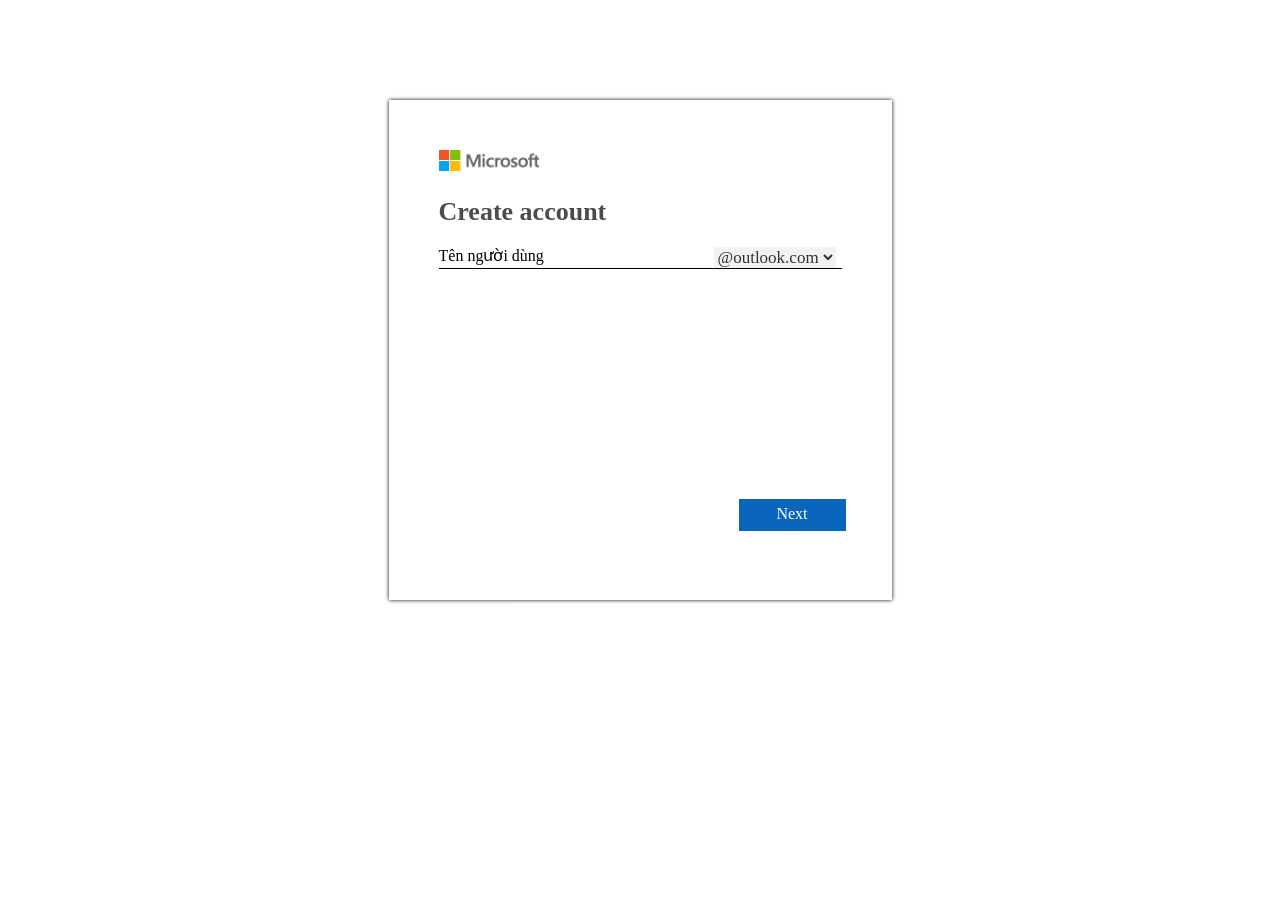
<file: index.html>
<!DOCTYPE html>
<html lang="en">
<head>
    <meta charset="UTF-8">
    <meta http-equiv="X-UA-Compatible" content="IE=edge">
    <meta name="viewport" content="width=device-width, initial-scale=1.0">
    <link rel="stylesheet" href="./page1.css">
    <title>Document</title>
</head>
<body>
    <div id="main">
        <form action="" method="post">
            <img src="./img/RE1Mu3b.png" alt="">
            <h2>Create account</h2>
            <div class="input">
                <input type="text" >
                <label for="" >Tên người dùng  </label>
                <select name="" id="">
                    <option value="0">@outlook.com</option>
                    <option value="1">@gmail.com</option>
                </select>
                <a href="./page2.html" class="btn-netx">Next</a>
            </div>
        </form>
    </div>
</body>
</html>
</file>
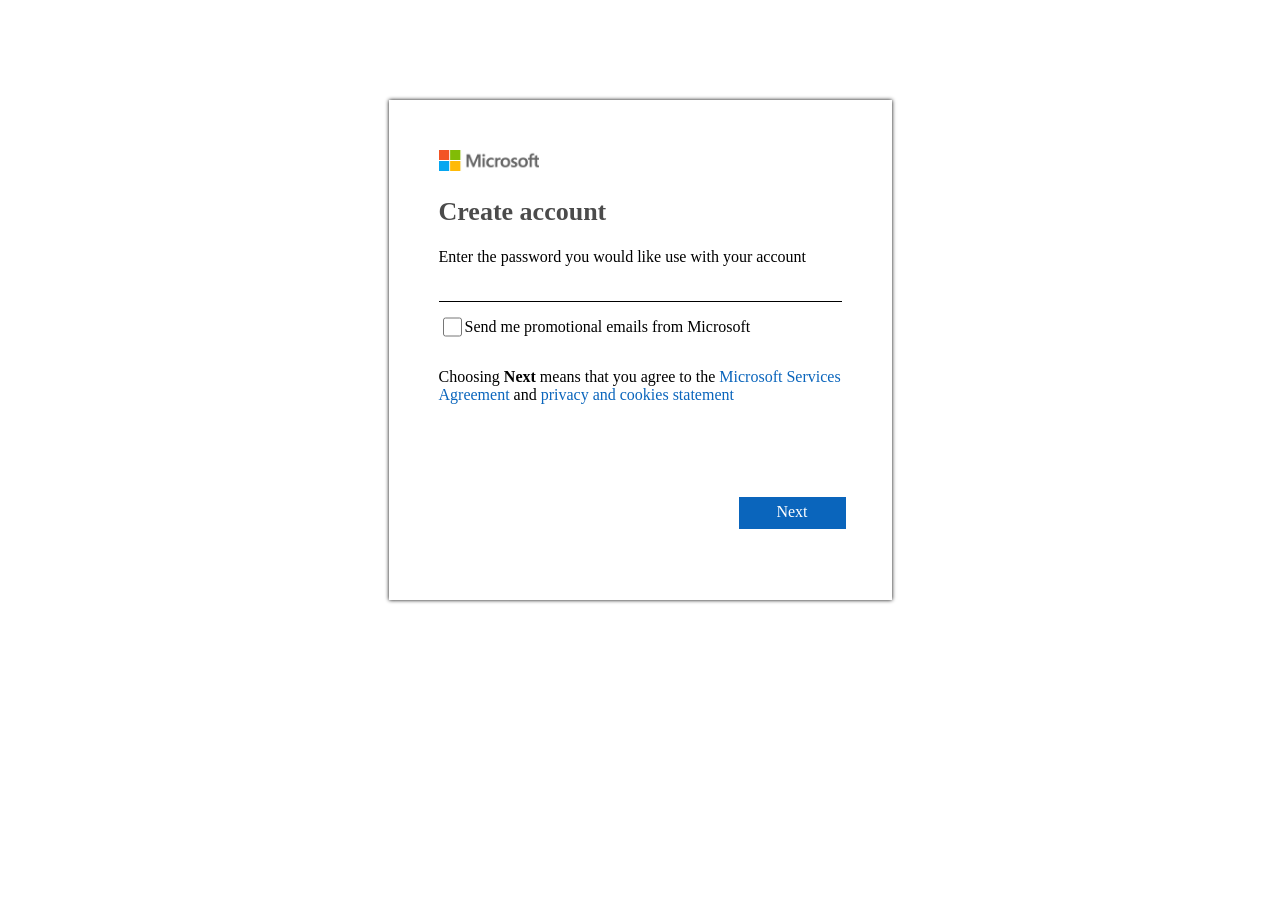
<file: page2.html>
<!DOCTYPE html>
<html lang="en">
<head>
    <meta charset="UTF-8">
    <meta http-equiv="X-UA-Compatible" content="IE=edge">
    <meta name="viewport" content="width=device-width, initial-scale=1.0">
    <link rel="stylesheet" href="./page2.css">
    <title>Document</title>
</head>
<body>
    <div id="main">
        <form action="" method="post">
            <img src="./img/RE1Mu3b.png" alt="">
            <h2>Create account</h2>
            <p class="line1">
                Enter the password you would like use with your account
            </p>
                <input type="password"> 
            <div class="check-box">
                <input type="checkbox"  >
                <p class="line-check ">
                    Send me promotional emails from Microsoft
                </p>
               
            </div>
            <p class="line2">
                    Choosing <b>Next</b> means that you agree to the <a href="">Microsoft Services Agreement </a>and <a href="">privacy and cookies statement</a>
                </p>
            <a href="./page3.html  " class="btn-netx">Next</a>
        </form>
    </div>
</body>
</html>
</file>
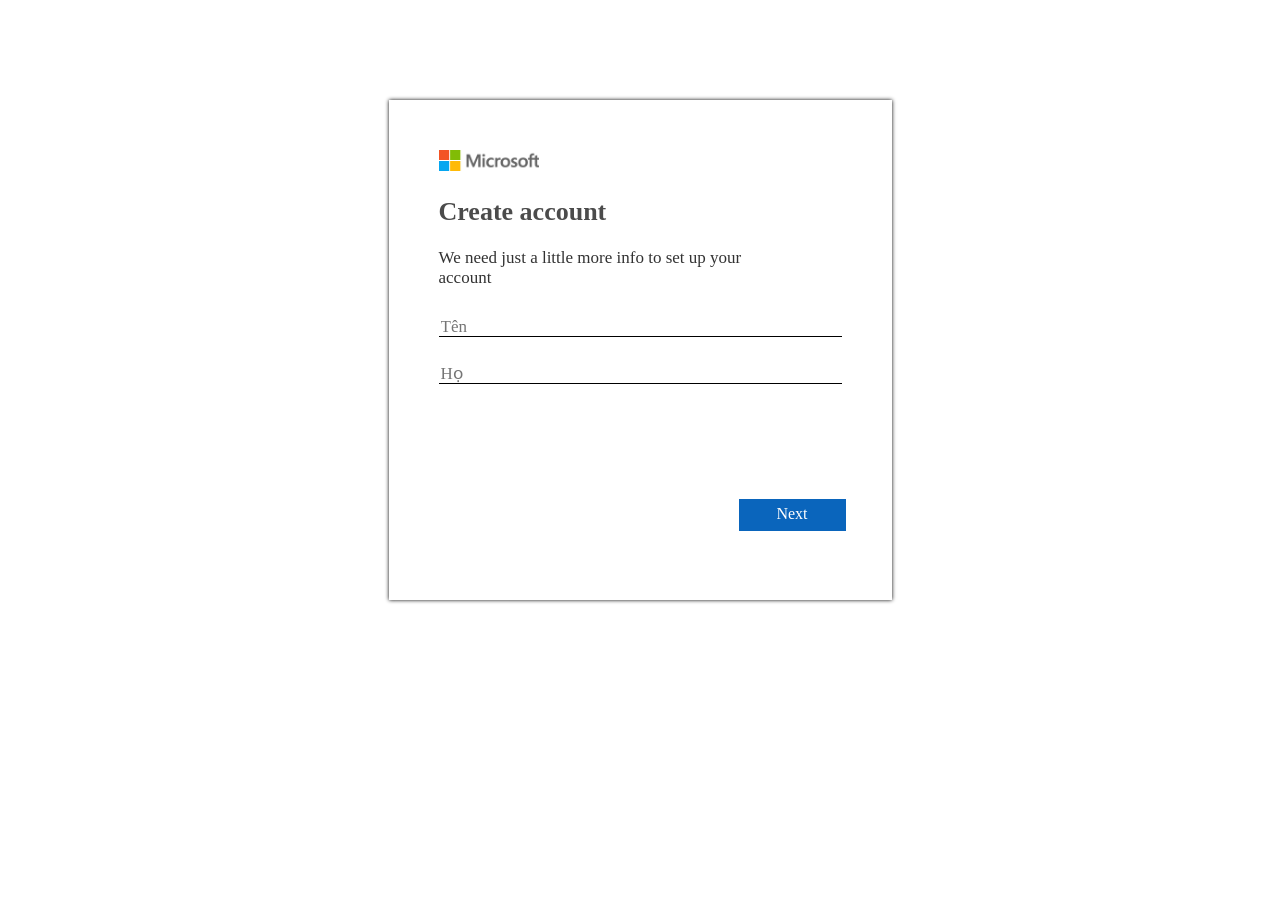
<file: page3.html>
<!DOCTYPE html>
<html lang="en">
<head>
    <meta charset="UTF-8">
    <meta http-equiv="X-UA-Compatible" content="IE=edge">
    <meta name="viewport" content="width=device-width, initial-scale=1.0">
    <link rel="stylesheet" href="./page3.css">
    <title>Document</title>
</head>
<body>
    <div id="main">
        <form action="" method="post">
            <img src="./img/RE1Mu3b.png" alt="">
            <h2>Create account</h2>
            <p class="line1">
                We need just a little more info to set up your account
            </p>
                <input type="text" placeholder="Tên">  
                <input type="text"  placeholder="Họ">
                
            
           
            <a href="./page4.html" class="btn-netx">Next</a>
        </form>
    </div>
</body>
</html>
</file>
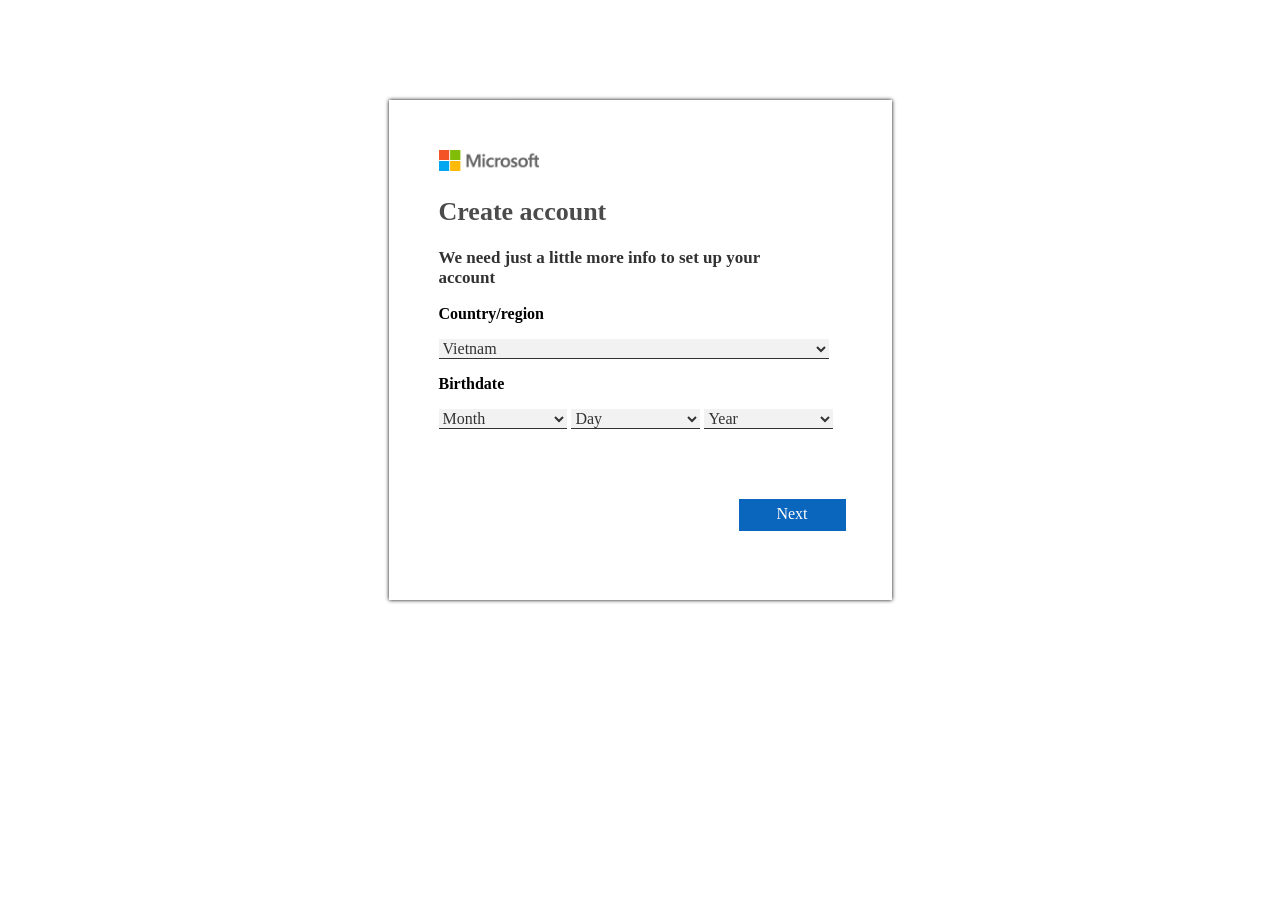
<file: page4.html>
<!DOCTYPE html>
<html lang="en">
<head>
    <meta charset="UTF-8">
    <meta http-equiv="X-UA-Compatible" content="IE=edge">
    <meta name="viewport" content="width=device-width, initial-scale=1.0">
    <link rel="stylesheet" href="./page4.css">
    <title>Document</title>
</head>
<body>
    <div id="main">
        <form action="" method="post">
            <img src="./img/RE1Mu3b.png" alt="">
            <h2>Create account</h2>
            <p class="line1">
                We need just a little more info to set up your account
            </p>
                <p class="line2">Country/region</p>
                <select name="country" id="dong">
                    <option value="0">Vietnam</option>
                    <option value="1">Hàn</option>
                    <option value="2">Nhật</option>
                </select>  
                <p class="line2">Birthdate</p> 
                <select name="Month" id="motphanba">
                    <option value="0">Month</option>
                    <option value="1">Tháng 1</option>
                    <option value="2">Tháng 2</option>
                </select> 
                <select name="Day" id="motphanba">
                    <option value="0">Day</option>
                    <option value="1">1</option>
                    <option value="3">2</option>
                    <option value="4">3</option>
                    <option value="5">...</option>
                    <option value="6">31</option>

                </select> 
                <select name="Year" id="motphanba">
                    <option value="0">Year</option>
                    <option value="1">2000</option>
                    <option value="2">....</option>
                    <option value="3">9000</option>
                </select> 
                
            
           
            <a href="./page5.html" class="btn-netx">Next</a>
        </form>
    </div>
</body>
</html>
</file>
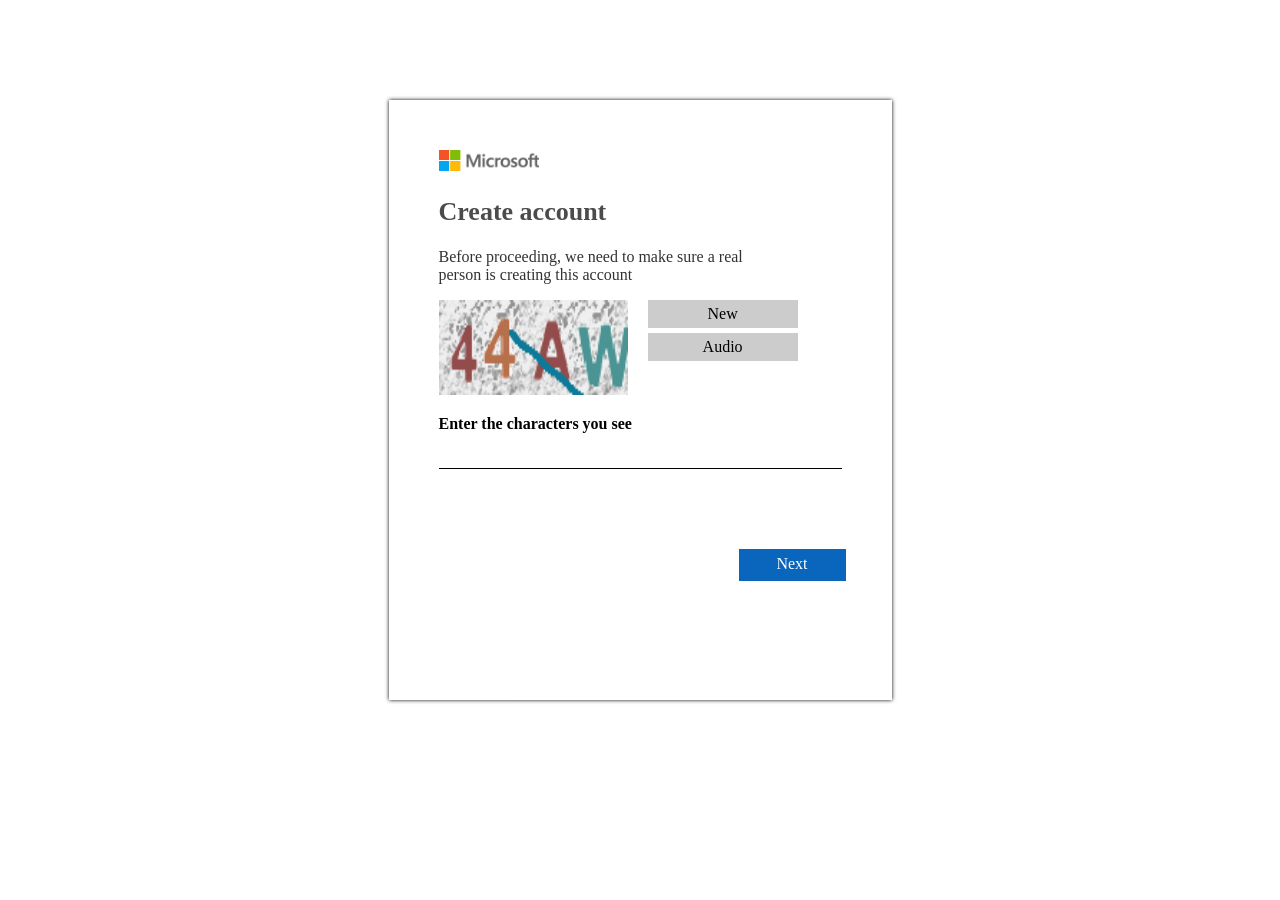
<file: page5.html>
<!DOCTYPE html>
<html lang="en">
<head>
    <meta charset="UTF-8">
    <meta http-equiv="X-UA-Compatible" content="IE=edge">
    <meta name="viewport" content="width=device-width, initial-scale=1.0">
    <link rel="stylesheet" href="./page5.css">
    <link rel="stylesheet" href="https://cdnjs.cloudflare.com/ajax/libs/font-awesome/6.1.1/css/all.min.css">
    <title>Document</title>
</head>
<body>
    <div id="main">
        <form action="" method="post">
            <img src="./img/RE1Mu3b.png" alt="">
            <h2>Create account</h2>
            <p class="line1">
                Before proceeding, we need to make sure a real person is  creating this account
            </p> 
            <div class="row">
                <div class="img">
                    <img src="./img/securimage_show.png" alt="">
                </div> 
                <div class="show">
                    <a href="">New</a>
                    <a href="">Audio</a>
                </div>
            </div>
            <p class="line2">Enter the characters you see</p>
           <input type="text" id="dong">
            <a href="" class="btn-netx">Next</a>
            <i class="fa-thin fa-garage"></i>
            
            
        </form>
    </div>
</body>
</html>
</file>
<file: page1.css>
*{
    box-sizing: border-box;
    font-family: tomato;
}
form{
    margin: 100px auto;
    box-shadow: 0.2px 0.1px 4px 0.2px;
    width: 503px;
    height: 500px;
    padding: 50px;
}
img{
    width: 100px;
}

h2{
    font-size: 26px;
    opacity: 0.7 ;
}
input{
    width: 100%;
    border: none;
    border-bottom: 1px solid;
    position: relative;
    outline: none;
    font-size: 16px;
    padding-right: 118px;
}
label{
    position: absolute;
    margin-top: -23px;
    
}
input:focus ~ label{
    margin-top: -33px;
    font-size: 13px;
}  
select {
    border: none;
    position: relative;
    top: -22px;
    left: 275px;
    opacity: 0.8;
    font-size: 17px;
    outline: none;
}

a.btn-netx {
    display: block;
    position: relative;
    top: 209px;
    right: -300px;
    text-decoration: none;
    background-color: #0a65bc;
    width: 107px;
    height: 32px;
    text-align: center;
    padding: 6px 0px;
    color: #fff;
}
a.btn-netx:hover{
    background-color: #0555a0;
}
</file>
<file: page2.css>
*{
    box-sizing: border-box;
    font-family: tomato;
}

form{
    margin: 100px auto;
    box-shadow: 0.2px 0.1px 4px 0.2px;
    width: 503px;
    height: 500px;
    padding: 50px;
}
img{
    width: 100px;
}
h2{
    font-size: 26px;
    opacity: 0.7 ;
}
input{
    width: 100%;
    border: none;
    border-bottom: 1px solid;
    
    outline: none;
}
.check-box {
    display: flex;
}
.check-box input{
    width: 19px;
}
.line2 a{
    text-decoration: none;
    color: #0a65bc;
}
a.btn-netx {
    display: block;
    position: relative;
    top: 77px;
    right: -300px;
    text-decoration: none;
    background-color: #0a65bc;
    width: 107px;
    height: 32px;
    text-align: center;
    padding: 6px 0px;
    color: #fff;
}
</file>
<file: page3.css>
*{
    box-sizing: border-box;
    font-family: tomato;
}

form{
    margin: 100px auto;
    box-shadow: 0.2px 0.1px 4px 0.2px;
    width: 503px;
    height: 500px;
    padding: 50px;
}
img{
    width: 100px;
}
h2{
    font-size: 26px;
    opacity: 0.7 ;
}
input{
    width: 100%;
    height: 17px;
    border: none;
    border-bottom: 1px solid;
    outline: none;
    margin: 15px 0px;
}
a.btn-netx {
    display: block;
    position: relative;
    top: 100px;
    right: -300px;
    text-decoration: none;
    background-color: #0a65bc;
    width: 107px;
    height: 32px;
    text-align: center;
    padding: 6px 0px;
    color: #fff;
}
p.line1 {
    font-size: 17px;
    opacity: 0.8;
    width: 359px;
}
input::placeholder{
    font-size: 17px;
}
</file>
<file: page4.css>
*{
    box-sizing: border-box;
    font-family: tomato;
}
/* class,id chung */
#dong{
    width: 97%;
}
#motphanba{
    width: 32%;
}
/*  */

form{
    margin: 100px auto;
    box-shadow: 0.2px 0.1px 4px 0.2px;
    width: 503px;
    height: 500px;
    padding: 50px;
}
img{
    width: 100px;
}
h2{
    font-size: 26px;
    opacity: 0.7 ;
}
select{
    border: none;
    border-bottom: 1px solid;
    outline: none;
    font-size: 16px;
    opacity: 0.8;
}
a.btn-netx {
    display: block;
    position: relative;
    top: 70px;
    right: -300px;
    text-decoration: none;
    background-color: #0a65bc;
    width: 107px;
    height: 32px;
    text-align: center;
    padding: 6px 0px;
    color: #fff;
}
p.line1 {
    font-size: 17px;
    opacity: 0.8;
    width: 359px;
    font-weight: 600;
}
p.line2 {
    
    font-weight: 600;
}
</file>
<file: page5.css>
*{
    box-sizing: border-box;
    font-family: tomato;
}
#dong{
    width: 100%;
}
form{
    margin: 100px auto;
    box-shadow: 0.2px 0.1px 4px 0.2px;
    width: 503px;
    height: 600px;
    padding: 50px;
}
img{
    width: 100px;
}
h2{
    font-size: 26px;
    opacity: 0.7 ;
}
a.btn-netx {
    display: block;
    position: relative;
    top: 80px;
    right: -300px;
    text-decoration:none ;
    background-color: #0a65bc;
    width: 107px;
    height: 32px;
    text-align: center;
    padding: 6px 0px;
    color: #fff;
}
.img{
    width: 47%;

    
}
.img img{
    width: 100%;height: 95px;
    
}
.show{
    display: flex;
    flex-direction: column;
    width: 47%;
    align-items: center;

}
.show a{
    display: block;
    text-decoration: none;
    width: 150px;
    background-color: #ccc;
    text-align: center;
    padding: 5px 50px;
    color: #000;
    
}
.show a:first-child{
    margin-bottom: 5px;
}
.row{
    display: flex;
}
p.line1 {
    width: 350px;
    opacity: 0.8;
}
p.line2{
    font-weight: 600;
}
input{
    border: none;
    border-bottom: 1px solid   ;
    outline: none;
}
</file>
